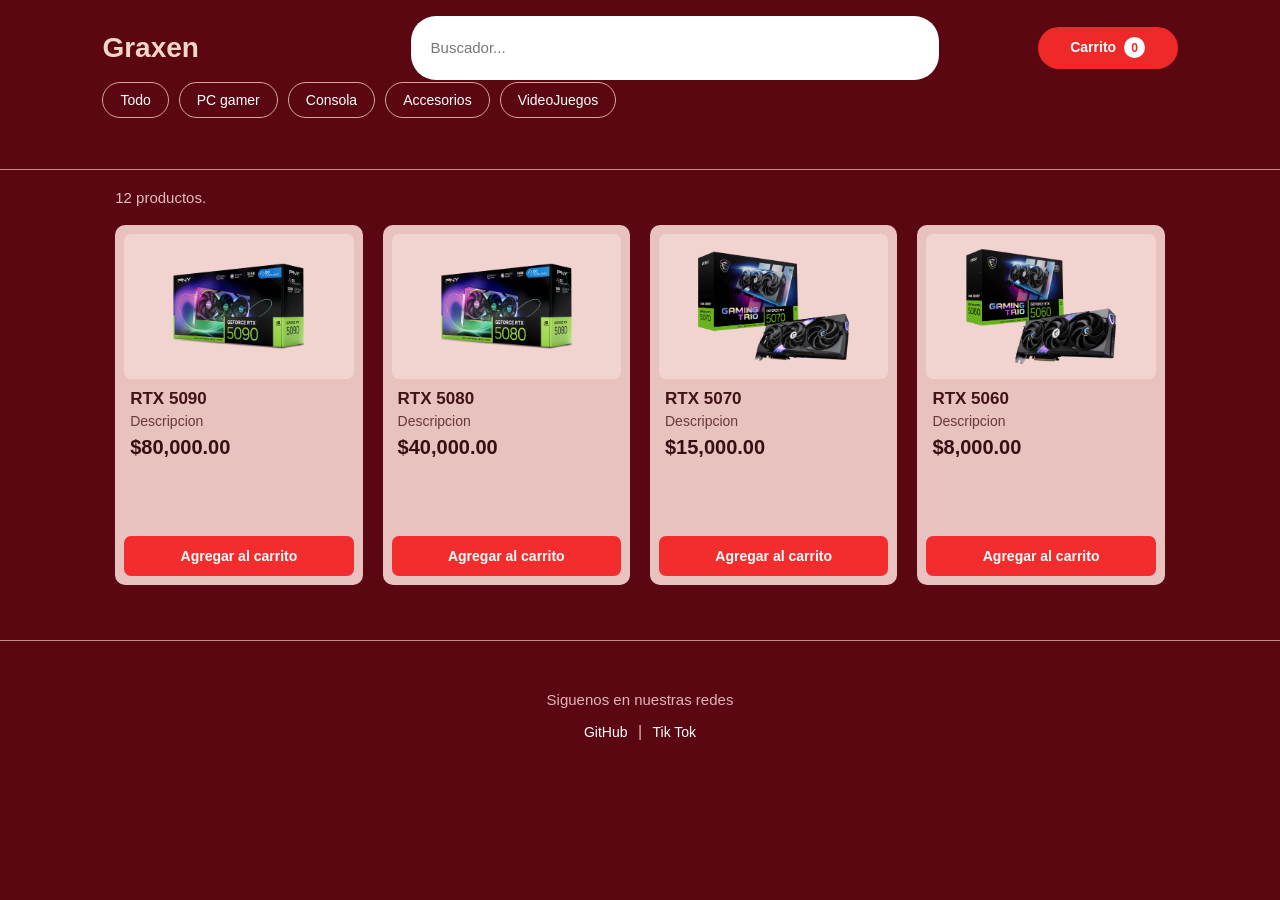
<file: Graxen/Web/index.html>
<!DOCTYPE html>
<html>
    <head>
        <meta charset="UTF-8">
        <meta name="viewport" content="width=device-width, initial-scale=1.0">
        <title>Graxen</title>

        <link rel="stylesheet" href="style.css">
    </head>
    <body>
        <header>
            <h1>Graxen</h1>
            <input type="search" placeholder="Buscador...">
            <button type="button">Carrito <span>0</span></button>
            <nav class="Categorias">
                <a href="#">Todo</a>
                <a href="#">PC gamer</a>
                <a href="#">Consola</a>
                <a href="#">Accesorios</a>
                <a href="#">VideoJuegos</a>
            </nav>
        </header>
        <main>
            <section class="Catalago-info">
                <p>12 productos.</p>
            </section>

            <div class="Productos">
                <article class="producto">
                    <img src="imagenes/rtx_5090.png" alt="RTX 5090">
                    <h3>RTX 5090</h3>
                    <p>Descripcion</p>
                    <p>$80,000.00</p>
                    <button type="button">Agregar al carrito</button>
                </article>

                <article class="producto">
                    <img src="imagenes/rtx_5080.png" alt="RTX 5080">
                    <h3>RTX 5080</h3>
                    <p>Descripcion</p>
                    <p>$40,000.00</p>
                    <button type="button">Agregar al carrito</button>
                </article>

                <article class="producto">
                    <img src="imagenes/rtx_5070.png" alt="RTX 5070">
                    <h3>RTX 5070</h3>
                    <p>Descripcion</p>
                    <p>$15,000.00</p>
                    <button type="button">Agregar al carrito</button>
                </article>

                <article class="producto">
                    <img src="imagenes/rtx_5060.png" alt="RTX 5060">
                    <h3>RTX 5060</h3>
                    <p>Descripcion</p>
                    <p>$8,000.00</p>
                    <button type="button">Agregar al carrito</button>
                </article>
            </div>
            
        </main>
        <footer>
            <p>Siguenos en nuestras redes</p>
            <a href="https://github.com/graxen-studio">GitHub</a> | <a href="#">Tik Tok</a>
        </footer>
    </body>
</html>
</file>
<file: Graxen/Web/style.css>
/* ================================
   CONFIGURACIÓN GENERAL
================================ */

* {
    box-sizing: border-box;
}

body {
    margin: 0;
    background-color: #5b0712;
    color: white;
    font-family: Arial, Helvetica, sans-serif;
}


/* ================================
   HEADER
================================ */

header {
    height: 170px;
    padding: 20px 8% 15px;

    display: grid;
    grid-template-columns: 220px 1fr 150px;
    grid-template-rows: 55px 50px;

    align-items: center;

    border-bottom: 1px solid #c68d8d;
}


/* Logo */

header h1 {
    margin: 0;

    font-size: 28px;
    font-weight: bold;

    color: #f5d6c9;
}


/* Buscador */

header input {
    width: 75%;
    height: 64px;

    justify-self: center;

    border: none;
    outline: none;

    border-radius: 25px;

    padding: 0 20px;

    background-color: #ffffff;

    color: #333;

    font-size: 15px;
}


/* Placeholder */

header input::placeholder {
    color: #777;
}


/* Botón carrito */

header > button {
    width: 140px;
    height: 42px;

    justify-self: end;

    border: none;
    border-radius: 22px;

    background-color: #ef2929;

    color: white;

    font-size: 14px;
    font-weight: bold;

    cursor: pointer;

    transition: 0.2s;
}

header > button:hover {
    background-color: #d91f1f;
}


/* Número del carrito */

header > button span {
    display: inline-flex;

    align-items: center;
    justify-content: center;

    width: 21px;
    height: 21px;

    margin-left: 4px;

    border-radius: 50%;

    background-color: white;
    color: #ef2929;

    font-size: 12px;
}


/* ================================
   CATEGORÍAS
================================ */

.Categorias {
    grid-column: 1 / 4;

    display: flex;

    align-items: center;

    gap: 10px;
}


/* Botones de categoría */

.Categorias a {
    padding: 9px 17px;

    border: 1px solid #d9a4a0;
    border-radius: 22px;

    color: white;

    text-decoration: none;

    font-size: 14px;

    transition: 0.2s;
}


/* Categoría al pasar el mouse */

.Categorias a:hover {
    background-color: #e7c0bd;

    color: #5b0712;
}


/* ================================
   CONTENIDO
================================ */

main {
    width: 82%;

    margin: 0 auto;
}


/* ================================
   INFORMACIÓN DEL CATÁLOGO
================================ */

.Catalago-info {
    height: 55px;

    display: flex;

    align-items: center;
}

.Catalago-info p {
    margin: 0;

    color: #e4bcbc;

    font-size: 15px;
}


/* ================================
   GRID DE PRODUCTOS
================================ */

.Productos {
    display: grid;

    grid-template-columns: repeat(4, 1fr);

    gap: 20px;
}


/* ================================
   TARJETA DEL PRODUCTO
================================ */

.producto {
    position: relative;

    min-height: 360px;

    padding: 9px;

    background-color: #e8c2bf;

    border-radius: 10px;

    color: #481519;

    overflow: hidden;

    transition: 0.2s;
}


/* Efecto al pasar el mouse */

.producto:hover {
    transform: translateY(-3px);
}


/* ================================
   IMAGEN DEL PRODUCTO
================================ */

.producto img {
    width: 100%;
    height: 145px;

    display: block;

    object-fit: contain;

    background-color: #f1d3d0;

    border-radius: 7px;

    margin-bottom: 10px;
}


/* ================================
   NOMBRE DEL PRODUCTO
================================ */

.producto h3 {
    margin: 6px 6px 4px;

    font-size: 17px;

    font-weight: bold;

    color: #401317;
}


/* ================================
   DESCRIPCIÓN
================================ */

.producto p {
    margin: 4px 6px;

    font-size: 14px;

    color: #69383a;
}


/* ================================
   PRECIO
================================ */

.producto p:nth-of-type(2) {
    margin-top: 7px;

    font-size: 20px;

    font-weight: bold;

    color: #351013;
}


/* ================================
   BOTÓN DEL PRODUCTO
================================ */

.producto button {
    position: absolute;

    bottom: 9px;
    left: 9px;

    width: calc(100% - 18px);

    height: 40px;

    border: none;
    border-radius: 7px;

    background-color: #f32d2d;

    color: white;

    font-size: 14px;

    font-weight: bold;

    cursor: pointer;

    transition: 0.2s;
}


/* Hover del botón */

.producto button:hover {
    background-color: #cf2020;
}


/* ================================
   FOOTER
================================ */

footer {
    margin-top: 55px;

    padding: 35px;

    text-align: center;

    border-top: 1px solid #c68d8d;

    color: #e0b5b5;
}

footer p {
    font-size: 15px;
}

footer a {
    color: white;

    text-decoration: none;

    margin: 0 6px;

    font-size: 14px;
}

footer a:hover {
    text-decoration: underline;
}


/* ================================
   RESPONSIVE
================================ */

/* Pantallas medianas */

@media (max-width: 1000px) {

    main {
        width: 90%;
    }

    header {
        padding-left: 5%;
        padding-right: 5%;
    }

    .Productos {
        grid-template-columns: repeat(3, 1fr);
    }
}


/* Tablets */

@media (max-width: 750px) {

    header {
        height: auto;

        grid-template-columns: 1fr 1fr;

        grid-template-rows: auto auto auto;

        gap: 15px;
    }

    header h1 {
        grid-column: 1;
    }

    header input {
        grid-column: 1 / 3;

        grid-row: 2;

        width: 100%;
    }

    header > button {
        grid-column: 2;

        grid-row: 1;
    }

    .Categorias {
        grid-column: 1 / 3;

        grid-row: 3;

        overflow-x: auto;
    }

    .Productos {
        grid-template-columns: repeat(2, 1fr);
    }
}


/* Celulares */

@media (max-width: 500px) {

    main {
        width: 92%;
    }

    .Productos {
        grid-template-columns: 1fr;
    }

    .producto {
        min-height: 330px;
    }
}
</file>
